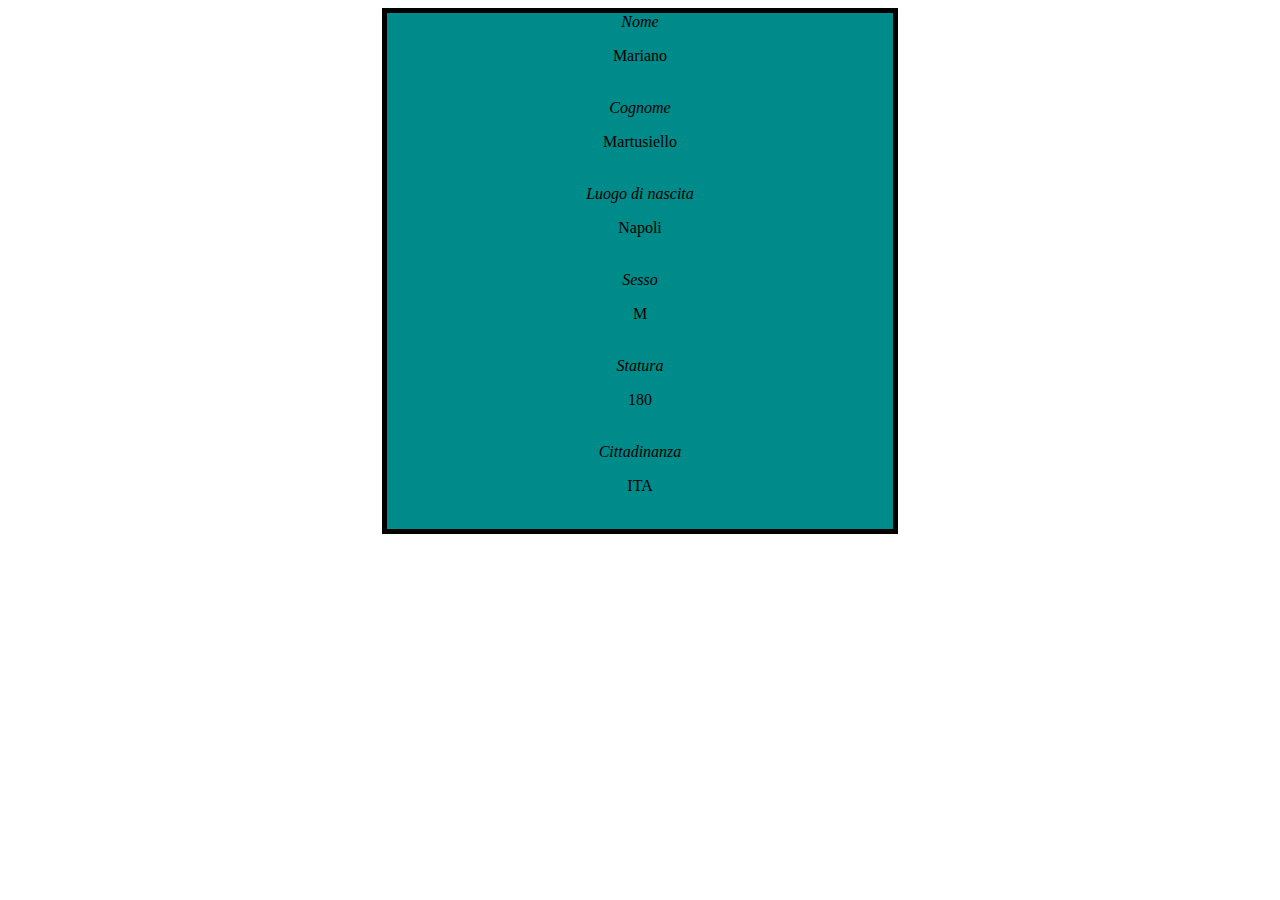
<file: index.html>
<!DOCTYPE html>
<html lang="en">

<head>
    <meta charset="UTF-8">
    <meta name="viewport" content="width=device-width, initial-scale=1.0">
    <link rel="stylesheet" type="text/css" href="style.css">
    <title>Document</title>
</head>

<body>
    <div class="container">
        <i>Nome</i>
        <p id="Nome"></p> <br>
        <i>Cognome</i>
        <p id="cognome"></p> <br>
        <i>Luogo di nascita</i>
        <p id="luogo_di_nascita"></p> <br>
        <i>Sesso</i>
        <p id="sesso"></p> <br>
        <i>Statura</i>
        <p id="statura"></p> <br>
        <i>Cittadinanza</i>
        <p> <span id="cittadinanza"></span></p> <br>
    </div>
    
   <script>
    fetch('./dati.json')
        .then((response) => response.json())  // non rimuovere
        .then((json) => {
            console.log(json)
            document.getElementById("Nome").innerHTML = json.nome;
            document.getElementById("cognome").innerHTML = json.cognome;
            document.getElementById("luogo_di_nascita").innerHTML = json.luogo_di_nascita;
            document.getElementById("sesso").innerHTML = json.sesso;
            document.getElementById("statura").innerHTML = json.statura;
            document.getElementById("cittadinanza").innerHTML = json.cittadinanza;


        });

</script>

</body>

</html>
</file>
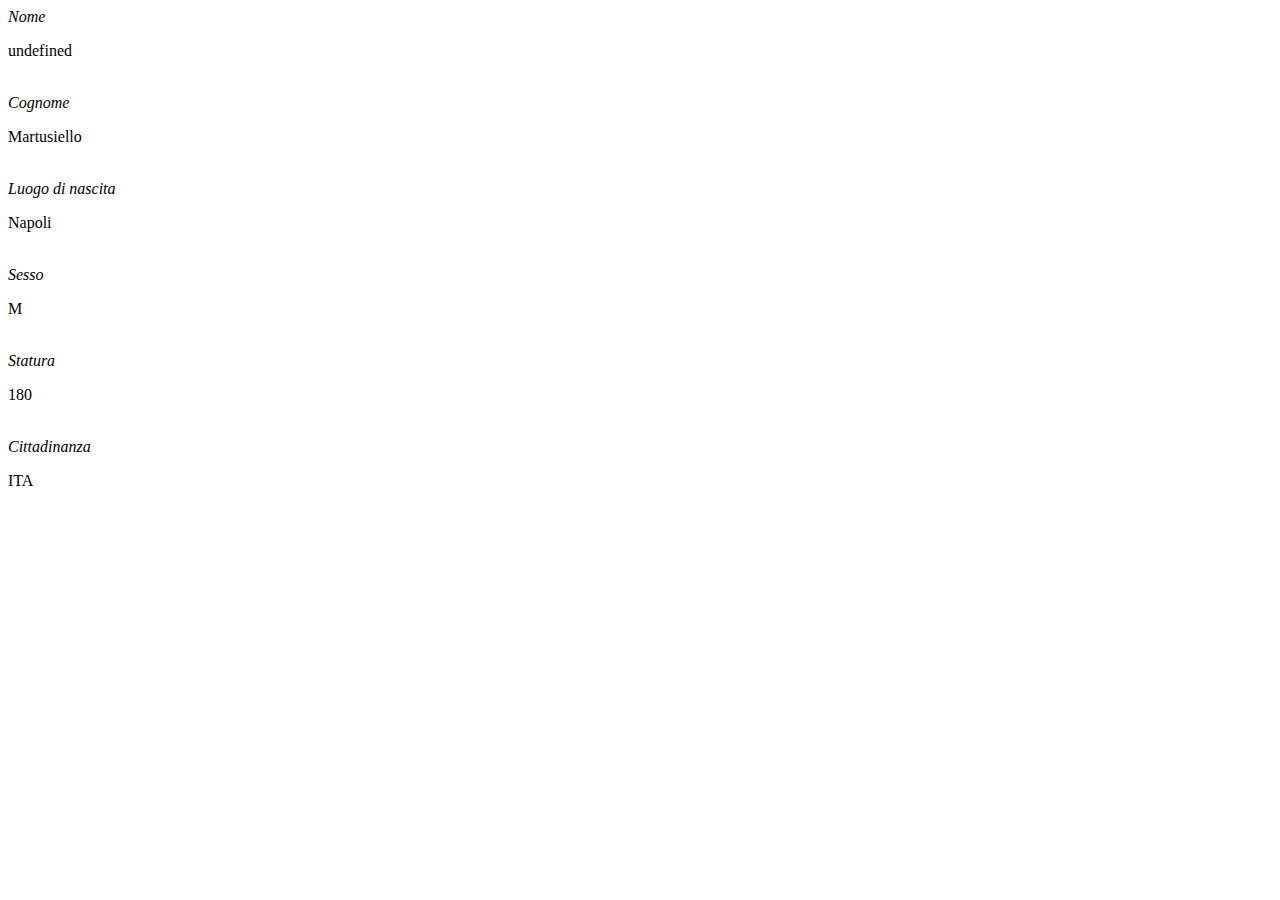
<file: carta_identità(1).html>
<!DOCTYPE html>
<html lang="en">

<head>
    <meta charset="UTF-8">
    <meta name="viewport" content="width=device-width, initial-scale=1.0">
    <title>Document</title>
</head>

<body>
    <i>Nome</i>
    <p id="Nome"></p> <br>

    <i>Cognome</i>
    <p id="cognome"></p> <br>

    <i>Luogo di nascita</i>
    <p id="luogo_di_nascita"></p> <br>

    <i>Sesso</i>
    <p id="sesso"></p> <br>

    <i>Statura</i>
    <p id="statura"></p> <br>

    <i>Cittadinanza</i>
   <p> <span id="cittadinanza"></span></p> <br>
   <script>
    fetch('./dati.json')
        .then((response) => response.json())  // non rimuovere
        .then((json) => {
            console.log(json)
            document.getElementById("Nome").innerHTML = json.name;
            document.getElementById("cognome").innerHTML = json.cognome;
            document.getElementById("luogo_di_nascita").innerHTML = json.luogo_di_nascita;
            document.getElementById("sesso").innerHTML = json.sesso;
            document.getElementById("statura").innerHTML = json.statura;
            document.getElementById("cittadinanza").innerHTML = json.cittadinanza;


        });

</script>

</body>

</html>
</file>
<file: style.css>
.container {
    display: flex;
    flex-direction: column;
    justify-content: center;
    align-items: center;
    height:max-content; 
    text-align: center; 
    width: 40%;
    margin:auto;
    border: 5px solid black;
    background-color: darkcyan;
}
</file>
